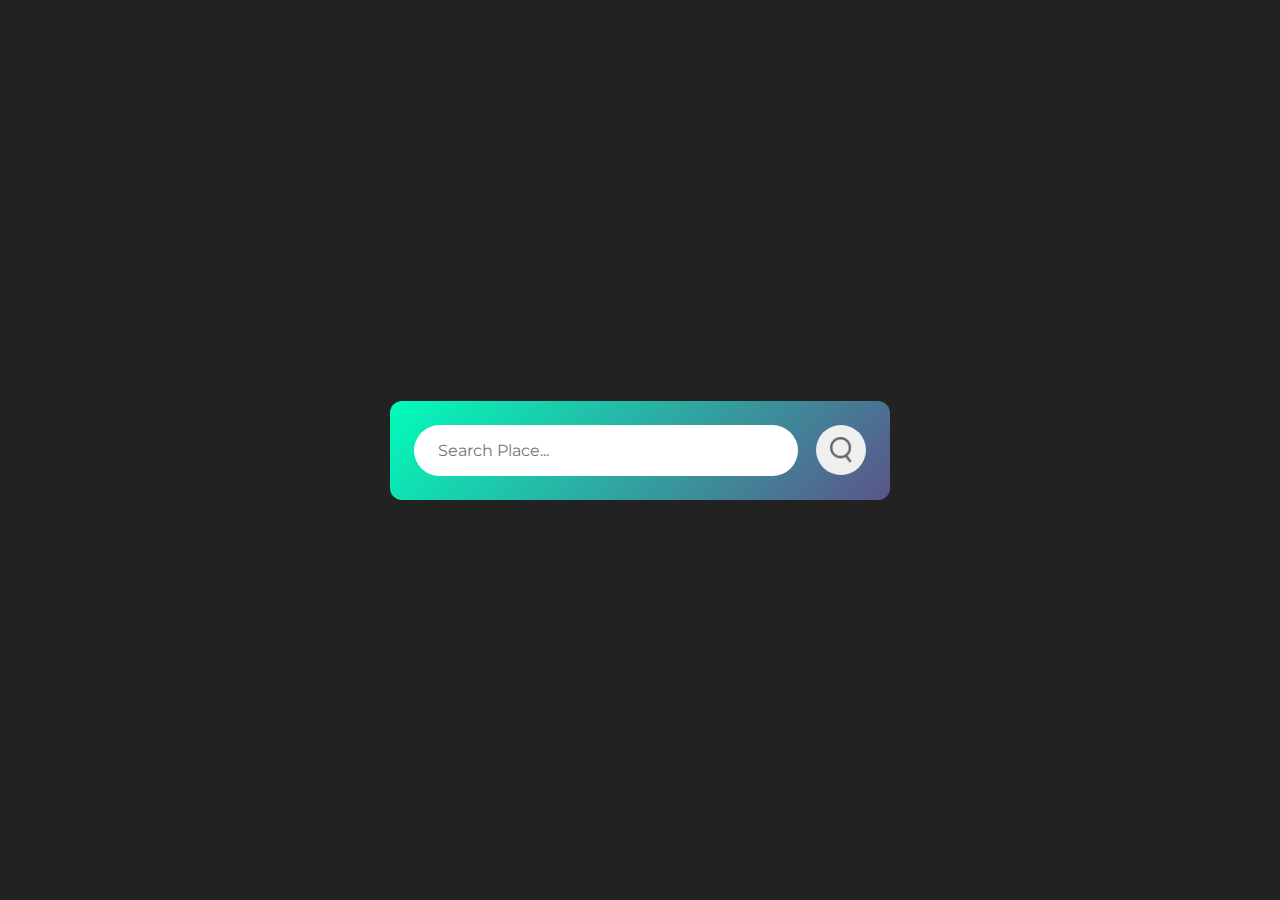
<file: index.html>
<!DOCTYPE html>
<html lang="en">

<head>
    <meta charset="UTF-8">
    <meta http-equiv="X-UA-Compatible" content="IE=edge">
    <meta name="viewport" content="width=device-width, initial-scale=1.0">

    <link rel="stylesheet" href="./index.css">
    <title>Weather V_1</title>
</head>

<body>


    <div id="mainContainer">

        <div id="searchContainer">
            <input type="text" id="searchInput" placeholder="Search Place..." spellcheck="false">
            <button id="searchBtn"><img src="./media/search.png" alt="Search Button"></button>
        </div>

        <div id="error">
            Invalid City Name
        </div>

        <div id="weather">
            <div id="weatherContainer">
                <img id="weatherIcon" src="./media/clear.png" alt="weather icon">
                <div id="weatherDesc">Sunny</div>
            </div>

            <div id="weatherInfo1">
                <div id="temp">20° c</div>

                <div id="weatherLocation">
                    <p id="city">London</p>
                    <p id="country">United Kingdom</p>
                </div>
            </div>

            <div id="weatherInfo2">

                <div id="humidityContainer">

                    <img src="./media/humidity.png" alt="humidity icon" id="humidityIcon">

                    <div>
                        <div id="humidity">20 %</div>
                        <div class="text">Humidity</div>
                    </div>

                </div>


                <div id="windSpeedContainer">

                    <img src="./media/wind.png" alt="wind speed icon" id="windSpeedIcon">

                    <div>
                        <div id="windSpeed">20 km/h</div>
                        <div class="text">Wind Speed</div>
                    </div>

                </div>
            </div>
        </div>

    </div>


    <script src="./index.js"></script>
</body>

</html>
</file>
<file: index.css>
@import url("https://fonts.googleapis.com/css2?family=Montserrat:wght@300;400&family=Mulish:wght@300;400&family=Open+Sans:wght@300;400&family=Raleway:wght@200;300;400&display=swap");

* {
  box-sizing: border-box;
  padding: 0;
  margin: 0;

  font-family: "Montserrat", sans-serif;
  /* font-family: "Mulish", sans-serif; */
  /* font-family: "Open Sans", sans-serif; */
  /* font-family: "Raleway", sans-serif; */
}

body {
  background-color: #222;
  display: flex;
  align-items: center;
  justify-content: center;
  position: relative;
  height: 100vh;
}


#mainContainer {
  max-width: 500px;
  width: 90%;
  padding: 1.5rem;
  border-radius: 12px;
  color: #fff;
  text-align: center;
  background: linear-gradient(135deg, #00feba, #5b548a);
}



#searchContainer {
  display: flex;
  justify-content: space-between;
  align-items: center;
}

#searchContainer #searchInput {
  padding: 1rem 1.5rem;
  border-radius: 5px;
  width: 85%;
  border: none;
  outline: none;
  border-radius: 50px;
  font-size: 1rem;
}

#searchContainer #searchBtn {
  width: 50px;
  height: 50px;
  border-radius: 50%;
  cursor: pointer;
  border: none;
  outline: none;
  display: flex;
  align-items: center;
  justify-content: center;
  transition: 0.1s ease-in-out;
  cursor: pointer;
}

#searchContainer #searchBtn img {
  width: 45%;
}

#searchContainer #searchBtn:active {
  transform: scale(0.9);
}



#weatherContainer {
  display: flex;
  align-items: center;
  flex-direction: column;
  justify-content: center;
  margin-top: 2rem;
}

#weatherContainer #weatherIcon {
  width: 170px;
}

#weatherContainer #weatherDesc {
  margin-bottom: 1rem;
  font-size: 1.5rem;
}


#weatherInfo1 {
  margin-top: 1rem;
}

#weatherInfo1 #temp {
  font-size: 5rem;
  font-weight: 500;
}

#weatherInfo1 #weatherLocation {
  font-size: 2.3rem;
}

#weatherInfo2 {
  display: flex;
  justify-content: space-around;
  align-items: center;
  width: 100%;
  margin: 4rem 0 1rem;
}

#humidityContainer,
#windSpeedContainer {
  display: flex;
  margin-bottom: 0.5rem;
}

#humidityContainer #humidityIcon,
#windSpeedContainer #windSpeedIcon {
  width: 40px;
  height: 40px;
  margin-right: 1rem;
}

#humidityContainer #humidity,
#windSpeedContainer #windSpeed {
  font-size: 1rem;
}

.text{
  font-size: 1.1rem;
  font-weight: bold;
}

#error{
  margin-top: 2rem;
  font-weight: 500;
  font-size: 1.2rem;
  display: none;
  transition: display .3s ease-in-out;
}

#weather{
  display: none;
}
</file>
